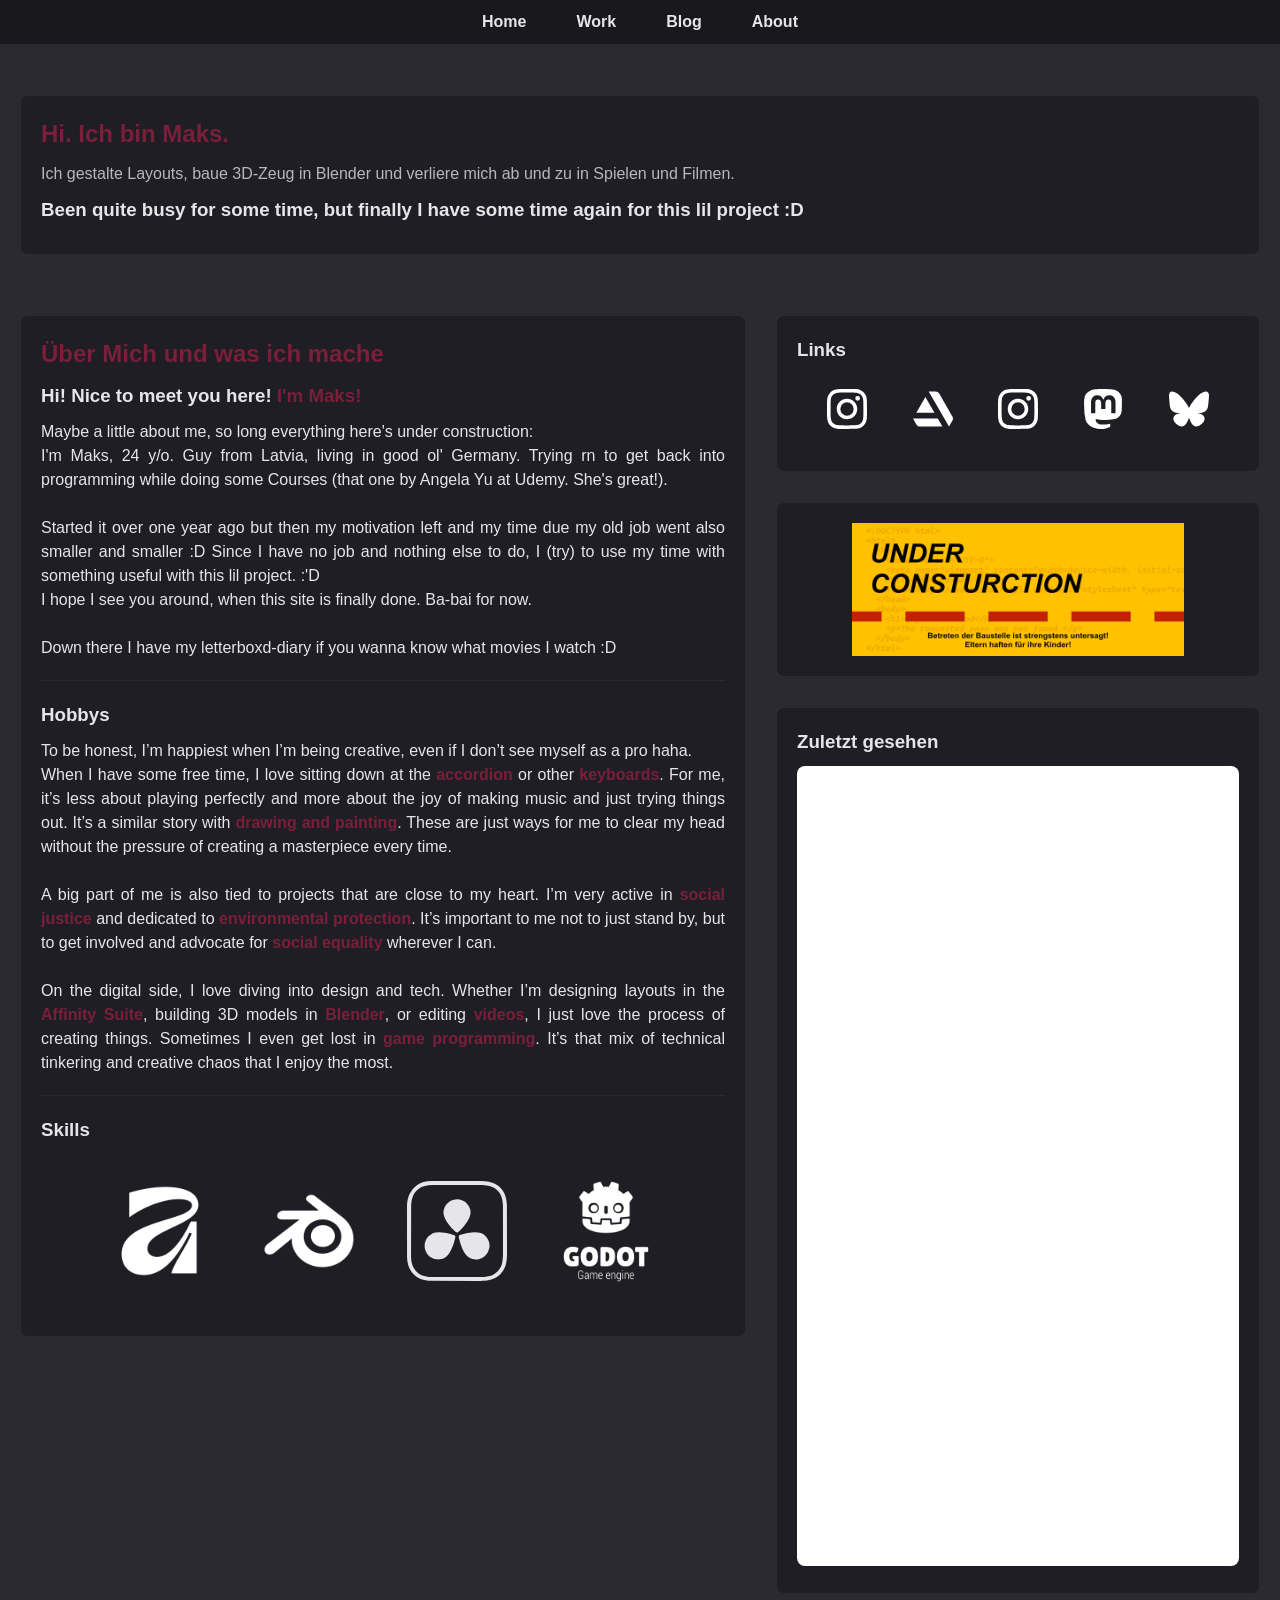
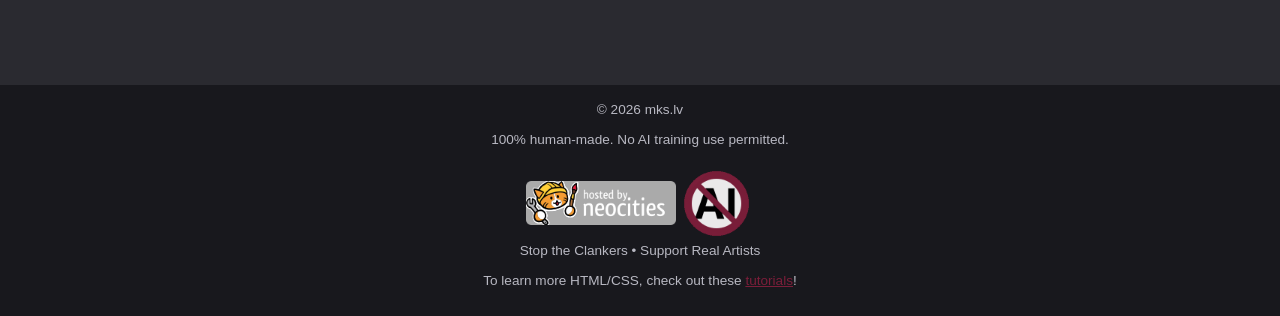
<file: index.html>
<!doctype html>
<html lang="de">
  <head>
    <meta charset="UTF-8" />
    <meta name="viewport" content="width=device-width, initial-scale=1.0" />
    <title>Maks' kleine Website</title>
    <link
      href="assets/css/style.css"
      rel="stylesheet"
      type="text/css"
      media="all"
    />
  </head>

  <body>
    <header>
      <nav>
        <ul>
          <li><a href="index.html">Home</a></li>
          <li><a href="portfolio.html">Work</a></li>
          <li><a href="blog/index.html">Blog</a></li>
          <li><a href="about.html">About</a></li>
        </ul>
      </nav>
    </header>

    <main>
      <div class="hero">
        <section class="ich">
          <h1>Hi. Ich bin Maks.</h1>
          <p>
            Ich gestalte Layouts, baue 3D-Zeug in Blender und verliere mich ab
            und zu in Spielen und Filmen.
          </p>

          <h3>
            Been quite busy for some time, but finally I have some time again
            for this lil project :D
          </h3>
        </section>
      </div>

      <div class="container">
        <div class="text-container">
          <section class="ueber-mich">
            <h2>Über Mich und was ich mache</h2>

            <h3>
              Hi! Nice to meet you here!
              <span class="highlight">I'm Maks!</span>
            </h3>
            <p>
              Maybe a little about me, so long everything here's under
              construction:
              <br />
              I'm Maks, 24 y/o. Guy from Latvia, living in good ol' Germany.
              Trying rn to get back into programming while doing some Courses
              (that one by Angela Yu at Udemy. She's great!).
              <br /><br />
              Started it over one year ago but then my motivation left and my
              time due my old job went also smaller and smaller :D Since I have
              no job and nothing else to do, I (try) to use my time with
              something useful with this lil project. :'D <br />
              I hope I see you around, when this site is finally done. Ba-bai
              for now.
              <br /><br />
              Down there I have my letterboxd-diary if you wanna know what
              movies I watch :D
            </p>

            <hr />
            <h3>Hobbys</h3>
            <p>
              To be honest, I’m happiest when I’m being creative, even if I
              don’t see myself as a pro haha.<br />
              When I have some free time, I love sitting down at the
              <span class="highlight">accordion</span> or other
              <span class="highlight">keyboards</span>. For me, it’s less about
              playing perfectly and more about the joy of making music and just
              trying things out. It’s a similar story with
              <span class="highlight">drawing and painting</span>. These are
              just ways for me to clear my head without the pressure of creating
              a masterpiece every time. <br /><br />
              A big part of me is also tied to projects that are close to my
              heart. I’m very active in
              <span class="highlight">social justice</span> and dedicated to
              <span class="highlight">environmental protection</span>. It’s
              important to me not to just stand by, but to get involved and
              advocate for
              <span class="highlight">social equality</span> wherever I can.
              <br /><br />
              On the digital side, I love diving into design and tech. Whether
              I’m designing layouts in the
              <span class="highlight">Affinity Suite</span>, building 3D models
              in <span class="highlight">Blender</span>, or editing
              <span class="highlight">videos</span>, I just love the process of
              creating things. Sometimes I even get lost in
              <span class="highlight">game programming</span>. It’s that mix of
              technical tinkering and creative chaos that I enjoy the most.
            </p>
            <hr />
            <h3>Skills</h3>
            <div class="programme">
              <div class="item">
                <a href="https://www.affinity.studio/"
                  ><img src="assets/img/affinity.png" alt="affinity"
                /></a>
              </div>
              <div class="item">
                <a href="https://www.blender.org/"
                  ><img src="assets/img/blender_icon_512x512.png" alt="blender"
                /></a>
              </div>
              <div class="item">
                <a
                  href="https://www.blackmagicdesign.com/de/products/davinciresolve"
                  ><svg
                    role="img"
                    viewBox="0 0 24 24"
                    xmlns="http://www.w3.org/2000/svg"
                  >
                    <title>DaVinci Resolve</title>
                    <path
                      d="M17.621 0 5.977.004c-1.37 0-2.756.345-3.762 1.11a4.925 4.925 0 0 0-1.61 2.003C.233 3.93 0 5.02 0 5.951l.012 12.2c.002 1.604.479 3.057 1.461 4.112.984 1.056 2.462 1.683 4.331 1.691L16.856 24c1.26.005 3.095-.036 4.303-.714 1.075-.605 2.025-1.556 2.497-2.984.278-.84.345-2.084.344-3.147l-.021-11.13c-.002-.888-.15-2.023-.547-2.934-.425-.976-1.181-1.815-2.322-2.425C20.353.26 19.123 0 17.622 0zm0 .93c1.378 0 2.538.295 3.04.565.977.523 1.544 1.166 1.889 1.96.315.721.47 1.793.473 2.572l.018 11.13c.002 1.013-.097 2.257-.298 2.86-.396 1.202-1.146 1.946-2.063 2.462-.814.457-2.612.593-3.82.588l-11.05-.044c-1.657-.007-2.832-.534-3.626-1.386-.792-.851-1.212-2.06-1.212-3.485L.999 5.95c0-.829.196-1.827.474-2.437.345-.757.75-1.207 1.365-1.674C3.585 1.27 4.868.97 6.08.97zm-5.66 3.423c-1.976.089-3.204 1.658-3.214 3.29.019 1.443 1.635 3.481 2.884 4.53.12.099.154.109.33.18.062.025.198-.047.327-.135.36-.245.993-.947 1.648-1.738a7.67 7.67 0 0 0 1.031-1.683c.409-.89.261-1.599.235-1.888a3.983 3.983 0 0 0-.99-1.692 3.36 3.36 0 0 0-2.251-.864zm4.172 7.922a10.185 10.185 0 0 0-3.244.61c-.15.058-.26.1-.374.17-.057.036-.11.135-.105.292.017.433.29 1.278.624 2.27.384 1.135 1.066 2.27 1.844 2.74a3.23 3.23 0 0 0 2.53.342c.832-.243 1.595-.868 1.962-1.546.986-1.818.19-3.548-1.121-4.417-.447-.296-1.133-.445-1.89-.46-.074 0-.15-.002-.226-.001zm-8.432.038a6.201 6.201 0 0 0-.752.047c-.596.078-.932.273-1.29.51a3.177 3.177 0 0 0-1.365 1.979c-.075.552-.086 1.053.033 1.507.433 1.389 1.326 2.222 2.847 2.452.636.028 1.37-.063 1.99-.45 1.269-.782 2.08-3.17 2.412-4.742.053-.176.035-.357-.013-.42-.005-.067-.044-.113-.19-.183-.398-.192-1.32-.417-2.375-.6a7.68 7.68 0 0 0-1.297-.1z"
                    /></svg></a>
              </div>
              <div class="item">
                <a href="https://godotengine.org/">
                  <img
                    src="assets/img/logo_vertical_monochrome_dark.png"
                    alt="godot game-engine"
                  />
                </a>
              </div>
            </div>
          </section>
        </div>

        <!-- SIDEBAR -->

        <div class="sidebar-container">
          <section class="info-box">
            <h3>Links</h3>
            <div class="socials">
              <a href="https://www.instagram.com/maxheise_lv"
                ><svg
                  role="img"
                  viewBox="0 0 24 24"
                  xmlns="http://www.w3.org/2000/svg"
                >
                  <title>Instagram</title>
                  <path
                    d="M7.0301.084c-1.2768.0602-2.1487.264-2.911.5634-.7888.3075-1.4575.72-2.1228 1.3877-.6652.6677-1.075 1.3368-1.3802 2.127-.2954.7638-.4956 1.6365-.552 2.914-.0564 1.2775-.0689 1.6882-.0626 4.947.0062 3.2586.0206 3.6671.0825 4.9473.061 1.2765.264 2.1482.5635 2.9107.308.7889.72 1.4573 1.388 2.1228.6679.6655 1.3365 1.0743 2.1285 1.38.7632.295 1.6361.4961 2.9134.552 1.2773.056 1.6884.069 4.9462.0627 3.2578-.0062 3.668-.0207 4.9478-.0814 1.28-.0607 2.147-.2652 2.9098-.5633.7889-.3086 1.4578-.72 2.1228-1.3881.665-.6682 1.0745-1.3378 1.3795-2.1284.2957-.7632.4966-1.636.552-2.9124.056-1.2809.0692-1.6898.063-4.948-.0063-3.2583-.021-3.6668-.0817-4.9465-.0607-1.2797-.264-2.1487-.5633-2.9117-.3084-.7889-.72-1.4568-1.3876-2.1228C21.2982 1.33 20.628.9208 19.8378.6165 19.074.321 18.2017.1197 16.9244.0645 15.6471.0093 15.236-.005 11.977.0014 8.718.0076 8.31.0215 7.0301.0839m.1402 21.6932c-1.17-.0509-1.8053-.2453-2.2287-.408-.5606-.216-.96-.4771-1.3819-.895-.422-.4178-.6811-.8186-.9-1.378-.1644-.4234-.3624-1.058-.4171-2.228-.0595-1.2645-.072-1.6442-.079-4.848-.007-3.2037.0053-3.583.0607-4.848.05-1.169.2456-1.805.408-2.2282.216-.5613.4762-.96.895-1.3816.4188-.4217.8184-.6814 1.3783-.9003.423-.1651 1.0575-.3614 2.227-.4171 1.2655-.06 1.6447-.072 4.848-.079 3.2033-.007 3.5835.005 4.8495.0608 1.169.0508 1.8053.2445 2.228.408.5608.216.96.4754 1.3816.895.4217.4194.6816.8176.9005 1.3787.1653.4217.3617 1.056.4169 2.2263.0602 1.2655.0739 1.645.0796 4.848.0058 3.203-.0055 3.5834-.061 4.848-.051 1.17-.245 1.8055-.408 2.2294-.216.5604-.4763.96-.8954 1.3814-.419.4215-.8181.6811-1.3783.9-.4224.1649-1.0577.3617-2.2262.4174-1.2656.0595-1.6448.072-4.8493.079-3.2045.007-3.5825-.006-4.848-.0608M16.953 5.5864A1.44 1.44 0 1 0 18.39 4.144a1.44 1.44 0 0 0-1.437 1.4424M5.8385 12.012c.0067 3.4032 2.7706 6.1557 6.173 6.1493 3.4026-.0065 6.157-2.7701 6.1506-6.1733-.0065-3.4032-2.771-6.1565-6.174-6.1498-3.403.0067-6.156 2.771-6.1496 6.1738M8 12.0077a4 4 0 1 1 4.008 3.9921A3.9996 3.9996 0 0 1 8 12.0077"
                  /></svg
              ></a>

              <a href="https://www.artstation.com/maks_heise_lv"
                ><svg
                  role="img"
                  viewBox="0 0 24 24"
                  xmlns="http://www.w3.org/2000/svg"
                >
                  <title>ArtStation</title>
                  <path
                    d="M0 17.723l2.027 3.505h.001a2.424 2.424 0 0 0 2.164 1.333h13.457l-2.792-4.838H0zm24 .025c0-.484-.143-.935-.388-1.314L15.728 2.728a2.424 2.424 0 0 0-2.142-1.289H9.419L21.598 22.54l1.92-3.325c.378-.637.482-.919.482-1.467zm-11.129-3.462L7.428 4.858l-5.444 9.428h10.887z"
                  /></svg
              ></a>

              <a href="https://www.instagram.com/mks_lv_art"
                ><svg
                  role="img"
                  viewBox="0 0 24 24"
                  xmlns="http://www.w3.org/2000/svg"
                >
                  <title>Instagram Art</title>
                  <path
                    d="M7.0301.084c-1.2768.0602-2.1487.264-2.911.5634-.7888.3075-1.4575.72-2.1228 1.3877-.6652.6677-1.075 1.3368-1.3802 2.127-.2954.7638-.4956 1.6365-.552 2.914-.0564 1.2775-.0689 1.6882-.0626 4.947.0062 3.2586.0206 3.6671.0825 4.9473.061 1.2765.264 2.1482.5635 2.9107.308.7889.72 1.4573 1.388 2.1228.6679.6655 1.3365 1.0743 2.1285 1.38.7632.295 1.6361.4961 2.9134.552 1.2773.056 1.6884.069 4.9462.0627 3.2578-.0062 3.668-.0207 4.9478-.0814 1.28-.0607 2.147-.2652 2.9098-.5633.7889-.3086 1.4578-.72 2.1228-1.3881.665-.6682 1.0745-1.3378 1.3795-2.1284.2957-.7632.4966-1.636.552-2.9124.056-1.2809.0692-1.6898.063-4.948-.0063-3.2583-.021-3.6668-.0817-4.9465-.0607-1.2797-.264-2.1487-.5633-2.9117-.3084-.7889-.72-1.4568-1.3876-2.1228C21.2982 1.33 20.628.9208 19.8378.6165 19.074.321 18.2017.1197 16.9244.0645 15.6471.0093 15.236-.005 11.977.0014 8.718.0076 8.31.0215 7.0301.0839m.1402 21.6932c-1.17-.0509-1.8053-.2453-2.2287-.408-.5606-.216-.96-.4771-1.3819-.895-.422-.4178-.6811-.8186-.9-1.378-.1644-.4234-.3624-1.058-.4171-2.228-.0595-1.2645-.072-1.6442-.079-4.848-.007-3.2037.0053-3.583.0607-4.848.05-1.169.2456-1.805.408-2.2282.216-.5613.4762-.96.895-1.3816.4188-.4217.8184-.6814 1.3783-.9003.423-.1651 1.0575-.3614 2.227-.4171 1.2655-.06 1.6447-.072 4.848-.079 3.2033-.007 3.5835.005 4.8495.0608 1.169.0508 1.8053.2445 2.228.408.5608.216.96.4754 1.3816.895.4217.4194.6816.8176.9005 1.3787.1653.4217.3617 1.056.4169 2.2263.0602 1.2655.0739 1.645.0796 4.848.0058 3.203-.0055 3.5834-.061 4.848-.051 1.17-.245 1.8055-.408 2.2294-.216.5604-.4763.96-.8954 1.3814-.419.4215-.8181.6811-1.3783.9-.4224.1649-1.0577.3617-2.2262.4174-1.2656.0595-1.6448.072-4.8493.079-3.2045.007-3.5825-.006-4.848-.0608M16.953 5.5864A1.44 1.44 0 1 0 18.39 4.144a1.44 1.44 0 0 0-1.437 1.4424M5.8385 12.012c.0067 3.4032 2.7706 6.1557 6.173 6.1493 3.4026-.0065 6.157-2.7701 6.1506-6.1733-.0065-3.4032-2.771-6.1565-6.174-6.1498-3.403.0067-6.156 2.771-6.1496 6.1738M8 12.0077a4 4 0 1 1 4.008 3.9921A3.9996 3.9996 0 0 1 8 12.0077"
                  /></svg
              ></a>

              <a href="https://mastodon.social/@maksheise"
                ><svg
                  role="img"
                  viewBox="0 0 24 24"
                  xmlns="http://www.w3.org/2000/svg"
                >
                  <title>Mastodon</title>
                  <path
                    d="M23.268 5.313c-.35-2.578-2.617-4.61-5.304-5.004C17.51.242 15.792 0 11.813 0h-.03c-3.98 0-4.835.242-5.288.309C3.882.692 1.496 2.518.917 5.127.64 6.412.61 7.837.661 9.143c.074 1.874.088 3.745.26 5.611.118 1.24.325 2.47.62 3.68.55 2.237 2.777 4.098 4.96 4.857 2.336.792 4.849.923 7.256.38.265-.061.527-.132.786-.213.585-.184 1.27-.39 1.774-.753a.057.057 0 0 0 .023-.043v-1.809a.052.052 0 0 0-.02-.041.053.053 0 0 0-.046-.01 20.282 20.282 0 0 1-4.709.545c-2.73 0-3.463-1.284-3.674-1.818a5.593 5.593 0 0 1-.319-1.433.053.053 0 0 1 .066-.054c1.517.363 3.072.546 4.632.546.376 0 .75 0 1.125-.01 1.57-.044 3.224-.124 4.768-.422.038-.008.077-.015.11-.024 2.435-.464 4.753-1.92 4.989-5.604.008-.145.03-1.52.03-1.67.002-.512.167-3.63-.024-5.545zm-3.748 9.195h-2.561V8.29c0-1.309-.55-1.976-1.67-1.976-1.23 0-1.846.79-1.846 2.35v3.403h-2.546V8.663c0-1.56-.617-2.35-1.848-2.35-1.112 0-1.668.668-1.67 1.977v6.218H4.822V8.102c0-1.31.337-2.35 1.011-3.12.696-.77 1.608-1.164 2.74-1.164 1.311 0 2.302.5 2.962 1.498l.638 1.06.638-1.06c.66-.999 1.65-1.498 2.96-1.498 1.13 0 2.043.395 2.74 1.164.675.77 1.012 1.81 1.012 3.12z"
                  /></svg
              ></a>

              <a href="https://bsky.app/profile/maksheise.bsky.social"
                ><svg
                  role="img"
                  viewBox="0 0 24 24"
                  xmlns="http://www.w3.org/2000/svg"
                >
                  <title>Bluesky</title>
                  <path
                    d="M5.202 2.857C7.954 4.922 10.913 9.11 12 11.358c1.087-2.247 4.046-6.436 6.798-8.501C20.783 1.366 24 .213 24 3.883c0 .732-.42 6.156-.667 7.037-.856 3.061-3.978 3.842-6.755 3.37 4.854.826 6.089 3.562 3.422 6.299-5.065 5.196-7.28-1.304-7.847-2.97-.104-.305-.152-.448-.153-.327 0-.121-.05.022-.153.327-.568 1.666-2.782 8.166-7.847 2.97-2.667-2.737-1.432-5.473 3.422-6.3-2.777.473-5.899-.308-6.755-3.369C.42 10.04 0 4.615 0 3.883c0-3.67 3.217-2.517 5.202-1.026"
                  /></svg
              ></a>
            </div>
          </section>
          <section>
            <img class="construction" src="assets/img/underconstr.png" alt="" />
          </section>

          <section class="sidebar">
            <div id="letterboxd">
              <h3>Zuletzt gesehen</h3>
              <iframe
                title="Letterboxd Diary"
                width="100%"
                height="800"
                style="border: 0; background: white; border-radius: 0.5rem"
                src="https://lb-embed-content.bokonon.dev?username=mks_heise"
              >
              </iframe>
            </div>
          </section>
        </div>
      </div>
    </main>

    <footer>
      <p>© 2026 mks.lv</p>
      <p>100% human-made. No AI training use permitted.</p>
      <img
        class="neocities"
        src="assets/img/neocities.png"
        alt="Site hosted by Neocities"
      />
      <img
        class="noAI"
        src="assets/img/no_AI_u_canusethis2.png"
        alt="STOP THE CLANKERS SUPPORT REAL ARTISTS"
      />
      <p>Stop the Clankers • Support Real Artists</p>

      <p>
        To learn more HTML/CSS, check out these
        <a href="https://neocities.org/tutorials">tutorials</a>!
      </p>
    </footer>
  </body>
</html>
</file>
<file: assets/css/style.css>
/* CSS is how you can add style to your website, such as colors, fonts, and positioning of your
   HTML content. To learn how to do something, just try searching Google for questions like
   "how to change link color." */


  /* Farben (erste Idde)
  
  Darkmode
Hintergrund	  #1b1a1e
Sektionen	    #18181d
Text Haupt	  #e6e6e9
Text sekundär	#b8b8c2
Border		    #2a2a30

  Lettisch-Rot 
  #7b1e3a (Primär)
  #9c274b (hovern)
  #b0305a (bissl kräftiger)
  #6a1832 (dunkler)

lightmode
Hintergrund		  #f4f3f5
Sektionen		    #ffffff
Text Haupt	    #1c1c22
Text sekundär		#4a4a55
Border			    #e0dfe6 */
 

  
  
  
 


/* Grundlayout */
*{
  margin: 0;
  padding: 0;
}
body {
  background-color: #2a2a30;
  color: #e6e6e9;           
  font-family: Verdana, sans-serif;
  line-height: 1.5;
}

/* Header */
header {
  background-color: #18181d; 
  padding: 10px 0;
  text-align: center;
  border-bottom: 1px solid #2a2a30; 
}

nav ul {
  list-style: none;      
  padding: 0;          
  margin: 0;
  display: flex;       
  gap: 20px;           
  justify-content: center;
}

nav a {
  color: #e6e6e9;
  margin: 0 15px;
  text-decoration: none;
  font-weight: bold;
}

nav a:hover {
  color: #9c274b;
}




/* Über Mich-Sektion und Main */

main{
  padding: 20px;
  max-width: 1440px;
  margin: 0 auto;
  text-align: justify;
}

section {
  margin: 30px 0;
  padding: 20px;
  background-color: #1e1e24; 
  border: 1px solid #2a2a30;
  border-radius: 8px;
}

.highlight{
  font-weight: bold;
}

h1, .highlight, h2 {
  color: #7b1e3a; 
}

.ich p {
  color: #b8b8c2; 
}

.construction{
  display: block;
  margin-left: auto;
  margin-right: auto;
  max-width: 75%;
  height: auto;
  
}

/* socials */
.socials{
  display: flex;
  flex-direction: row;
  justify-content: space-evenly;
  flex-wrap: wrap;
  
}
.socials svg{
  padding: 15px;
  width: 40px;
  fill: white;
}

/* GRID */
.container{
  display: grid;
  grid-template-columns: 6fr 4fr;
  gap: 30px;
  margin-top: 20px;
}

/* Horizontale Linie  */
hr {
  border: 0;
  height: 1px;
  background-color: #2a2a30;
  margin: 20px 0;
}

.programme{
  display: flex;
  padding: 20px;
  justify-content: space-evenly;
  align-items: center;
  flex-wrap: wrap;
}

.programme img{
  width: 100px;
}

.programme svg{
  width: 100px;
  fill: #e6e6e9;
}


/* Links */
a {
  color: #7b1e3a;
}

a:hover {
  color: #9c274b;
}




/* Footer */
footer {
  margin-top: 40px;
  text-align: center;
  padding: 15px 0;
  background-color: #18181d; 
  color: #b8b8c2;
  border-top: 1px solid #2a2a30;
  font-size: 0.85rem;
}

footer img {
  margin-top: 5px;
  width: 150px;
  vertical-align: middle;
}

.noAI{
  width: 75px;
}

p, h1, h2, h3 {
  margin-bottom: 10px;
}
</file>
